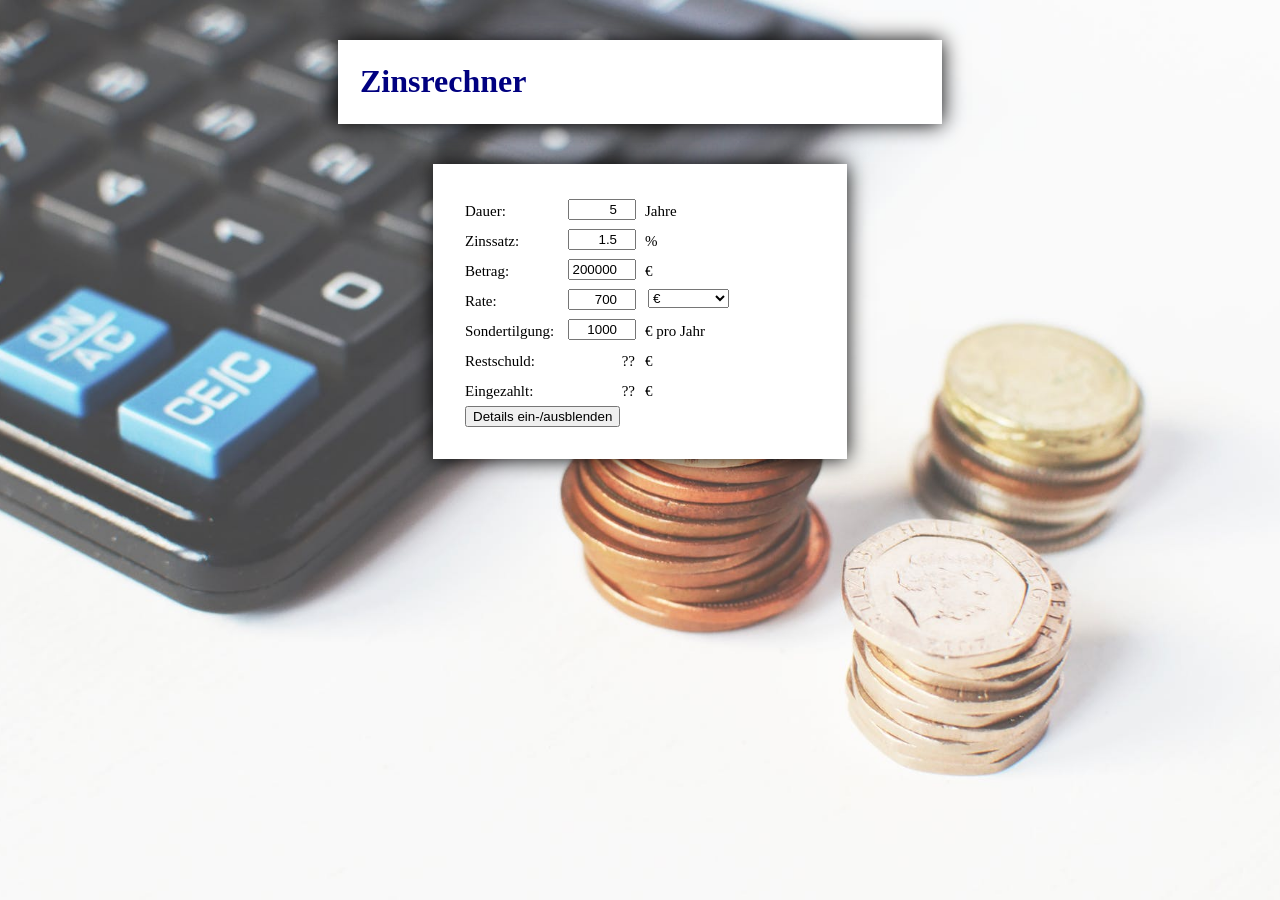
<file: index.html>
<!DOCTYPE html>
<html>

<head>
	<meta charset="UTF-8">
	
	<title id="title">Kreditrechner</title>
	
	<link rel="stylesheet" type="text/css" href="file/style.css">
	<script src="file/script.js"></script>
</head>

<body onload="translate();">

	<div id="page-wrap_h1">
		<h1 id="heading" >Zinsrechner</h1>
	</div>	   

	<div id="page-wrap_s">
		<form id="inputs" oninput="recalculate()">


			<p>
				<div class="l" id="input_names">
					Dauer: <br>
					Zinssatz: <br>
					Betrag: <br>
					Rate:<br>
					Sondertilgung:
				</div>
				<div id="m">
					<input  name="jahr_inp" type="number" value="5" step="1" /> <br>
					<input  name="zins_inp" type="number" value="1.5" step="0.01"/> <br>
					<input  name="betr_inp" type="number" value="200000" step="1000"/> <br>
					<input  name="rate_inp" type="number" value="700" step="50"/> 				
					<br>
					<input  name="sond_inp" type="number" value="1000" step="1000"/>	
				</div>
				<div class="r" id="input_units">
					Jahre <br>
					%<br>
					€<br>
					<select name="op" onchange="recalculate()">
						<option value="0">in €</option>
						<option value="1">in % Tilgung</option>
					</select>				
					<br>
					€ pro Jahr		
				</div>
			</p> <br> 

			<p>
				<div class="l" id="output_names">
					Restschuld: 	
					Eingezahlt:
				</div>
				<div id="m_erg" align="right">
					<div id="amount_remaining_div">	??</div>
					<div id="amount_paid_div">	??</div>
				</div>
				<div id="m_erg2"> <br>
				</div>
				<div class="r">
					€ <br>
					€
				</div>
				<div  style="clear: left; padding-left: 30px" >  
					<button id="details_button" type="button" onclick="toggleDetails()">Details ein-/ausblenden</button>
				</div>

			</p> 

			<!--</div>-->

		</form>	

	</div>

	<div id="details_cover">




	</div>
<script type="text/javascript">
	translate();
</script>

</body>

</html>
</file>
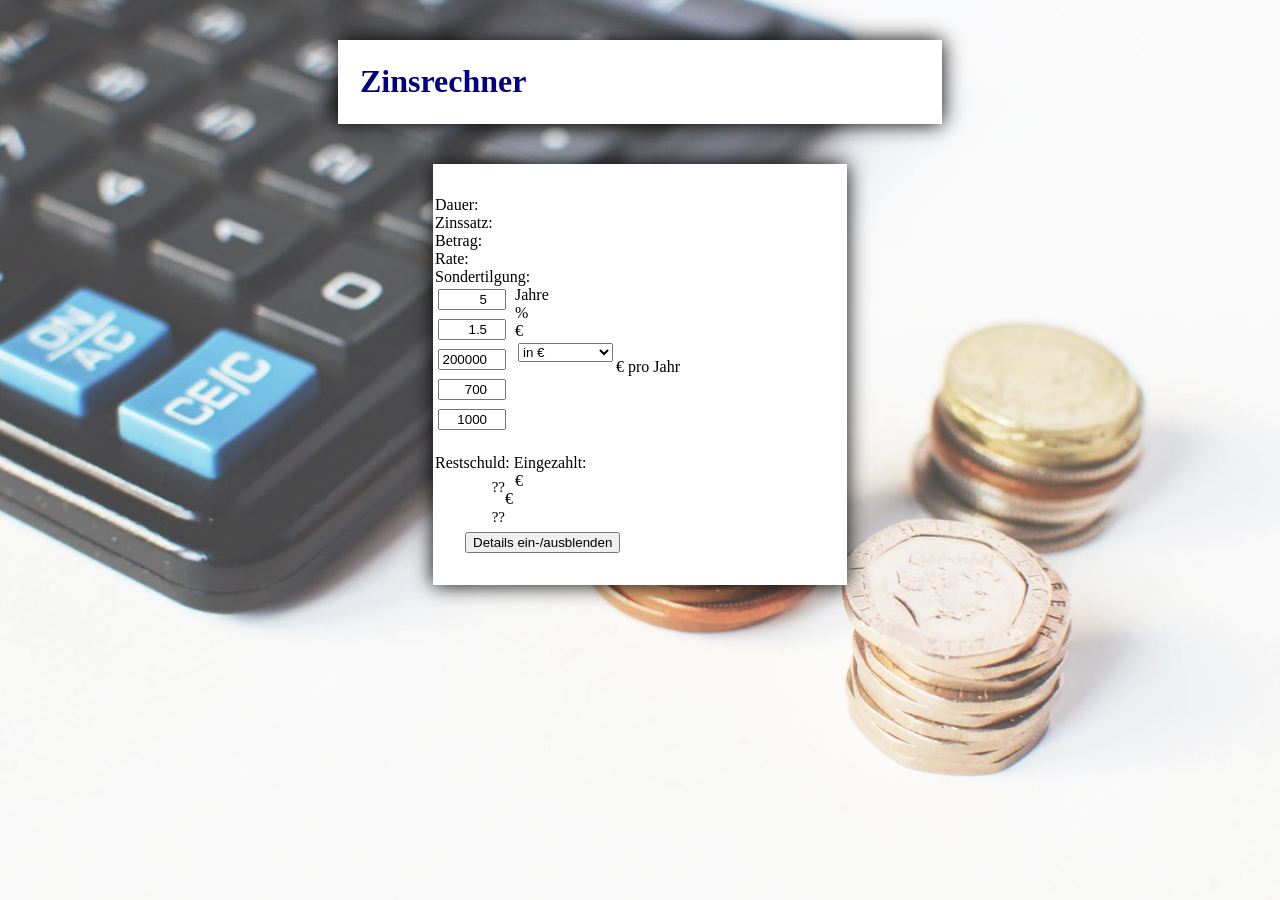
<file: Kreditrechner.html>
<!DOCTYPE html>
<html>

<head>
	<meta charset="UTF-8">
	
	<title>Kreditrechner</title>
	
	<link rel="stylesheet" type="text/css" href="file/style.css">
	<script src="file/script.js"></script>
</head>

<body>

	<div id="page-wrap_h1">
		<h1>Zinsrechner</h1>
	</div>	   

	<div id="page-wrap_s">
		<form id="inputs" oninput="recalculate()">


			<p>
				<div id="l">
					<!--Jahre(int):--> Dauer: <br>
					Zinssatz<!--(float)-->: <br>
					Betrag<!--(int)-->: <br>
					Rate<!--(int)-->:<br>
					Sondertilgung<!--(int)-->:
				</div>
				<div id="m">
					<input  name="jahr_inp" type="number" value="5" step="1" /> <br>
					<input  name="zins_inp" type="number" value="1.5" step="0.01"/> <br>
					<input  name="betr_inp" type="number" value="200000" step="1000"/> <br>
					<input  name="rate_inp" type="number" value="700" step="50"/> 				
					<br>
					<input  name="sond_inp" type="number" value="1000" step="1000"/>	
				</div>
				<div id="r">
					Jahre <br>
					%<br>
					€<br>
					<select name="op" onchange="recalculate()">
						<option value="0">in €</option>
						<option value="1">in % Tilgung</option>
					</select>				
					<br>
					€ pro Jahr		
				</div>
			</p> <br> 

			<p>
				<div id="l">
					Restschuld: 	
					Eingezahlt:
				</div>
				<div id="m_erg" align="right">
					<div id="amount_remaining_div">	??</div>
					<div id="amount_paid_div">	??</div>
				</div>
				<div id="m_erg2"> <br>
				</div>
				<div id="r">
					€ <br>
					€
				</div>
				<div  style="clear: left; padding-left: 30px" >  
					<button type="button" onclick="toggleDetails()">Details ein-/ausblenden</button>
				</div>

			</p> 

			<!--</div>-->

		</form>	

	</div>

	<div id="details_cover">




	</div>


</body>

</html>
</file>
<file: file/style.css>
<head>
<style type="text/css">
		* { margin: 0; padding: 0; }
		
		html { 
			background: url(../images/bg.jpg) no-repeat center center fixed; 
			-webkit-background-size: cover;
			-moz-background-size: cover;
			-o-background-size: cover;
			background-size: cover;
		}
		
		#page-wrap { width: 600px; margin: 50px auto; padding: 20px; background: white; -moz-box-shadow: 0 0 20px black; -webkit-box-shadow: 0 0 20px black; box-shadow: 0 0 20px black; }
		#page-wrap_h1 { 
			width: 600px; 
			margin: 40px auto; 
			padding: 2px; 
			background: white; 
			-moz-box-shadow: 0 0 20px black; 
			-webkit-box-shadow: 0 0 20px black; 
			box-shadow: 0 0 20px black; 
		}
		#details_div { 
			width: 600px; 
			margin: 40px auto; 
			padding: 2px; 
			background: white; 
			-moz-box-shadow: 0 0 20px black; 
			-webkit-box-shadow: 0 0 20px black; 
			box-shadow: 0 0 20px black; 
		}
		#page-wrap_s { 
			width: 410px; 
			margin: 0px auto; 
			padding: 2px; 
			background: white; 
			-moz-box-shadow: 0 0 20px black; 
			-webkit-box-shadow: 0 0 20px black; 
			box-shadow: 0 0 20px black; 
		}
		#page-wrap_m { 
			width: 410px; 
			margin: 0px auto; 
			padding: 2px; 
			background: white; 
			-moz-box-shadow: 0 0 20px black; 
			-webkit-box-shadow: 0 0 20px black; 
			box-shadow: 0 0 20px black; 
		}

		p { font: 15px/2 Georgia, Serif; margin: 0 0 30px 0; text-indent: 40px; }
			
		h1 {
    		color: navy;
    		margin-left: 20px;
		}
		h2 {
    		color: navy;
    		margin-left: 20px;
		}
		.l { float:left; 
			width:100px;
			text-indent: 0px;
			padding-left: 30px; 
			font: 15px/2 Georgia, Serif;
		}

		#j{ 
			float:left;
			text-align: right; 
			 width:60px;
			 text-indent: 0px;
			 font: 15px/2 Georgia, Serif;
		}  	   
		#mR{ 
			float:left;
			text-align: right; 
			 width:100px;
			 text-indent: 0px;
			 font: 15px/2 Georgia, Serif;
		}  	   
		#ST{ 
			float:left;
			text-align: right; 
			 width:110px;
			 text-indent: 0px;
			 font: 15px/2 Georgia, Serif;
		}  	   
		#Re{ 
			float:left;
			text-align: right; 
			 width:90px;
			 text-indent: 0px;
			 font: 15px/2 Georgia, Serif;
		}  	   

		#m{ 
			float:left; 
			 width:80px;
			 text-indent: 0px;
			 font: 15px/2 Georgia, Serif;
		}  	   
		#m_erg{ 
			float:left; 
			 width:70px;
			 text-indent: 0px;
			 font: 15px/2 Georgia, Serif;
		}  	   
		#m_erg2{ 
			float:left; 
			 width:10px;
		}  	   

		.r{ 
			float:left; 
			 width:100px;
			 text-indent: 0px;
			 font: 15px/2 Georgia, Serif;
		}


	/*number inputs*/
	input[type="number"] {
	width:60px; height:15px; 
	text-align:right; 
	margin:3px; 
	float:left;}

	/*select and equals elements*/
	select, .equals {
	margin:3px; 
	float:left;}

	/*output elements*/
	output {
	display:block; 
	border:1px solid #333333; 
	border-radius:5px; 
	min-width:25px; height:25px; 
	margin:3px; padding:2px;
	text-align:center; 
	background:#000000; 
	color:#ffffff; 
	float:left; }
	</style>



</head>

<body>

</body>
</file>
